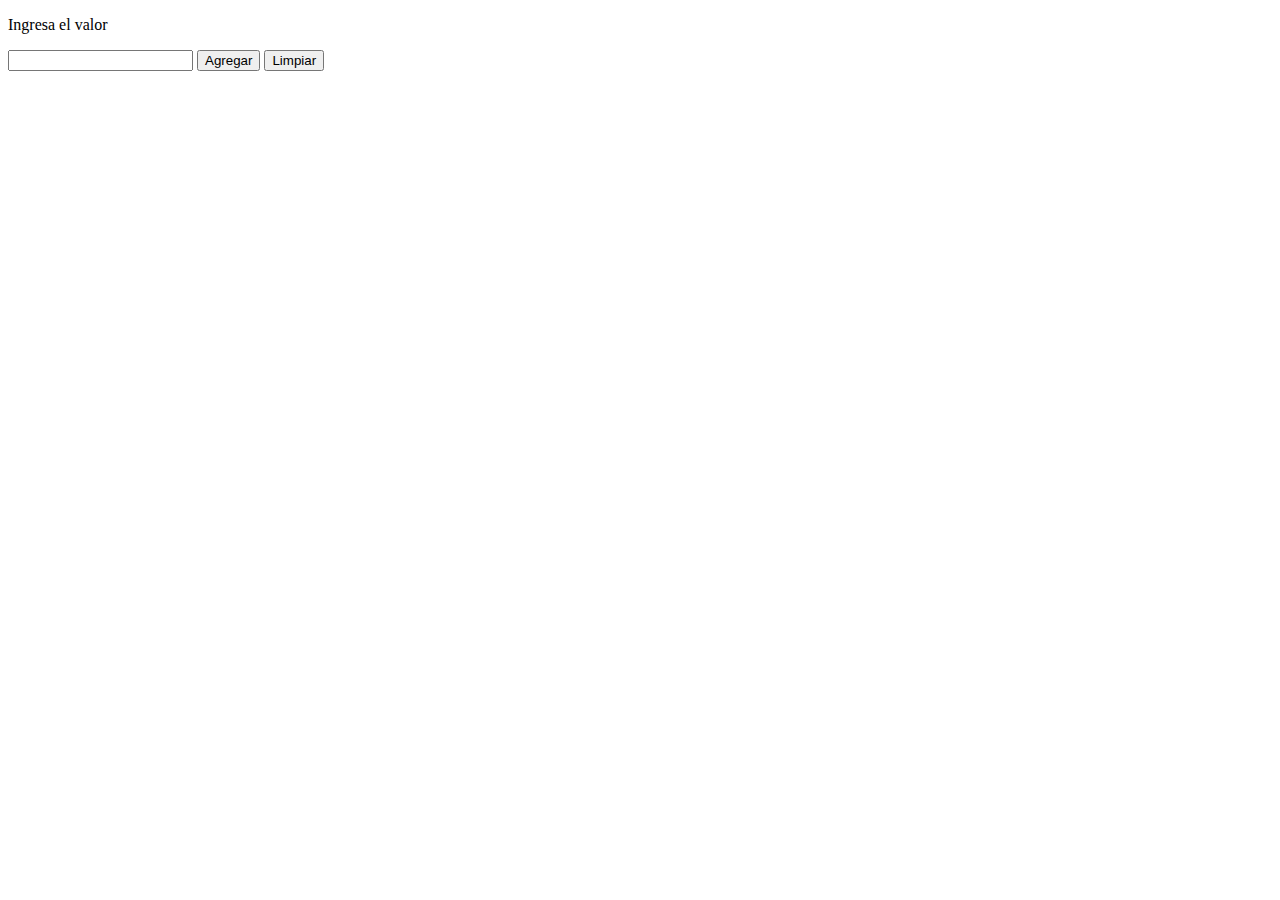
<file: actividad_10/index.html>
<!DOCTYPE html>
<html lang="en">
<head>
    <meta charset="UTF-8">
    <meta http-equiv="X-UA-Compatible" content="IE=edge">
    <meta name="viewport" content="width=device-width, initial-scale=1.0">
    <title>Document</title>
</head>
<body>

    <p>Ingresa el valor</p>
    <input id="valor" type="text">
    <button onclick="agregarValor()">Agregar</button>
    <button onclick="limpiarValores()">Limpiar</button>

    <ul id="lista">
       
    </ul>
    
    <script src="script.js"></script>
</body>
</html>
</file>
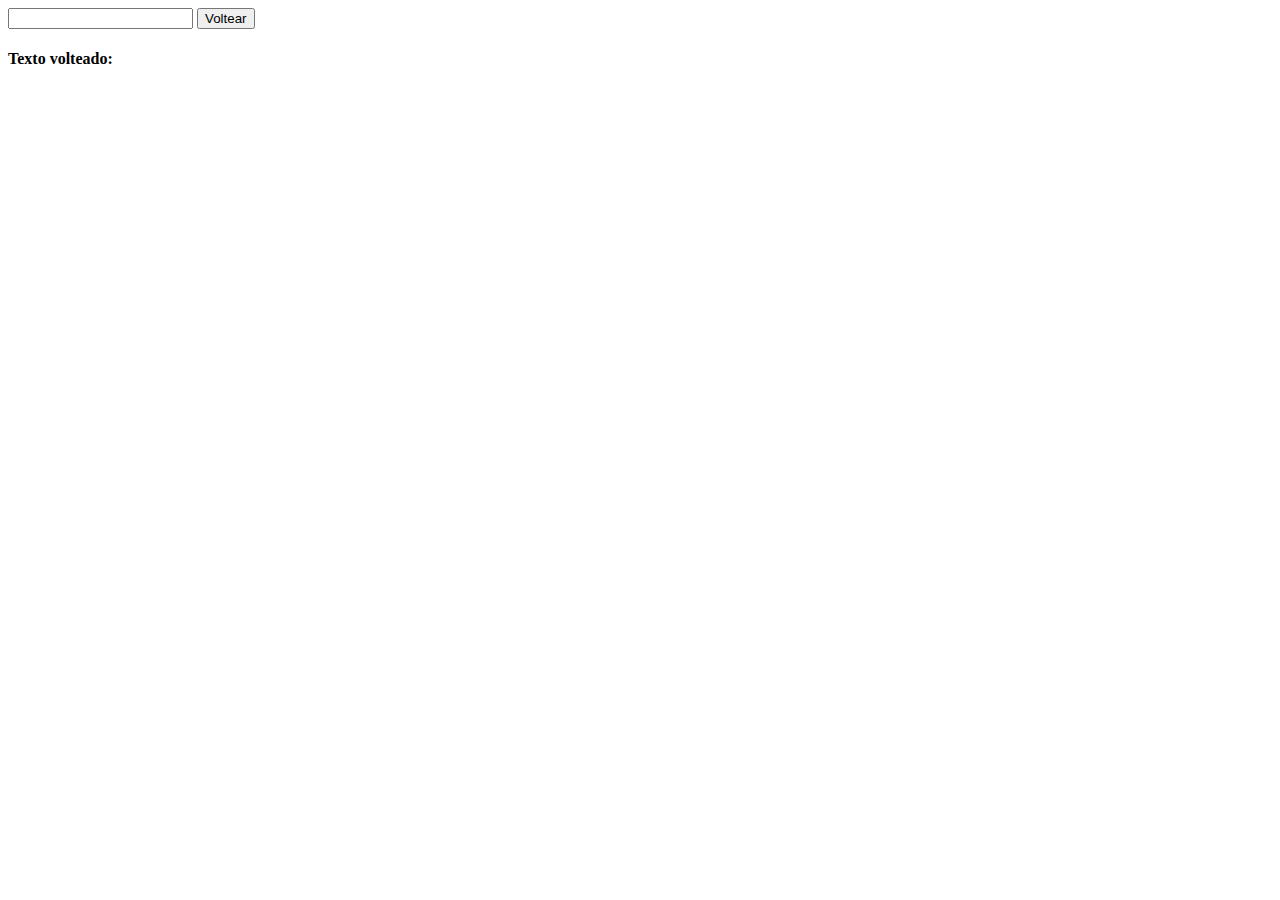
<file: actividad_9/index.html>
<!DOCTYPE html>
<html lang="en">
<head>
    <meta charset="UTF-8">
    <meta http-equiv="X-UA-Compatible" content="IE=edge">
    <meta name="viewport" content="width=device-width, initial-scale=1.0">
    <title>Document</title>
</head>
<body>
    
    <input id="texto" type="text">
    <button onClick="voltear();">Voltear</button>

    <h4>Texto volteado:</h4>
    <p id="mostrar"></p>
    
    <script src="script.js"></script>
</body>
</html>
</file>
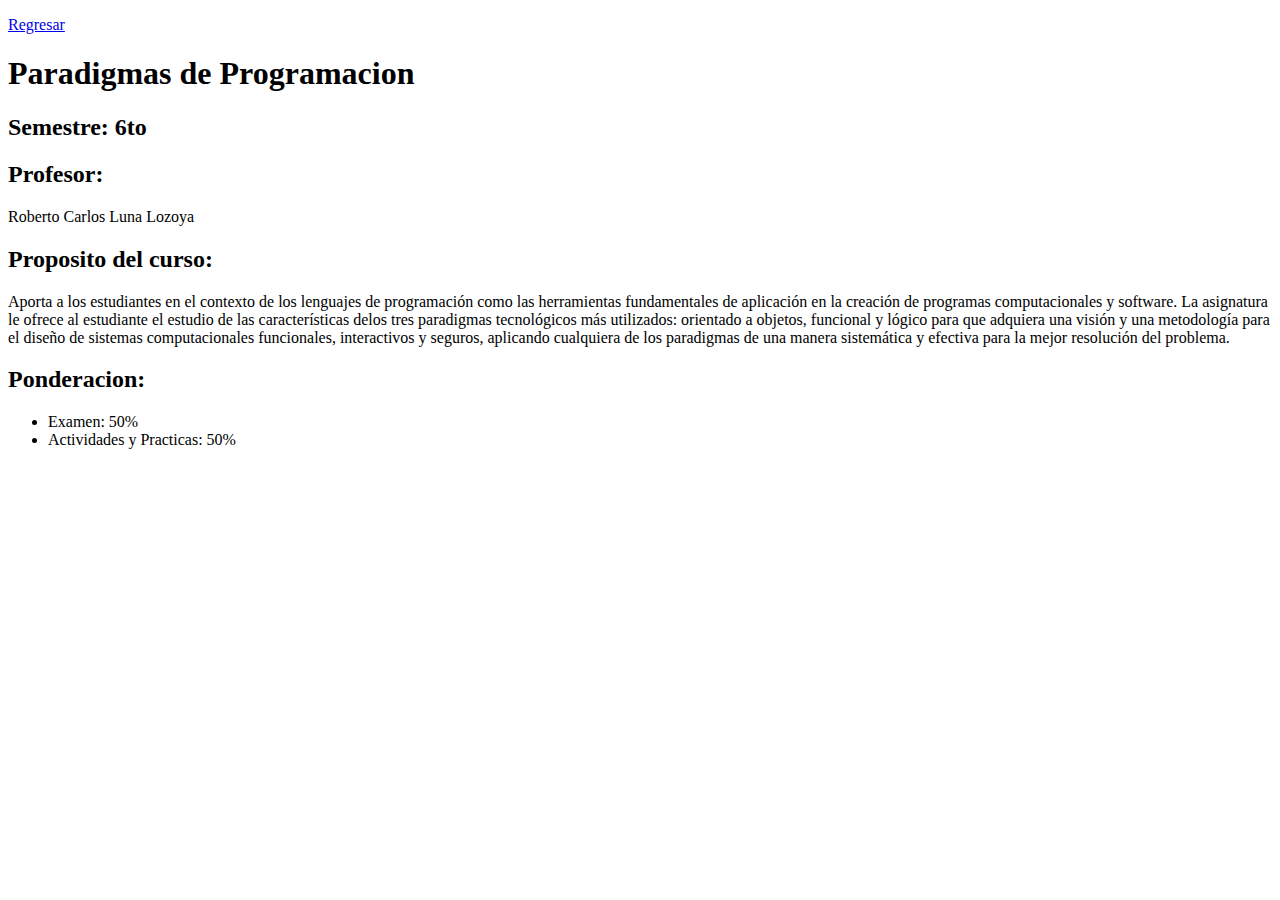
<file: actividad_1/detalle.html>
<!DOCTYPE html>
<html lang="en">
<head>
    <meta charset="UTF-8">
    <meta http-equiv="X-UA-Compatible" content="IE=edge">
    <meta name="viewport" content="width=device-width, initial-scale=1.0">
    <title>Paradigmas de Programacion</title>
    <style>
        table, th, td {
        border: 1px solid black;
        }
    </style>
</head>
<body>
    <p><a href="horario.html">Regresar</a></p>
    <h1>Paradigmas de Programacion</h1>

    <h2>Semestre: 6to</h2>

    <h2>Profesor:</h2>
    <p>Roberto Carlos Luna Lozoya</p>

    <h2>Proposito del curso:</h2>
    <p>Aporta a los estudiantes en el contexto de los lenguajes de programación como las herramientas
        fundamentales de aplicación en la creación de programas computacionales y software. La asignatura le 
        ofrece al estudiante el estudio de las características delos tres paradigmas tecnológicos más utilizados: 
        orientado a objetos, funcional y lógico para que adquiera una visión y una metodología para el diseño de 
        sistemas computacionales funcionales, interactivos y seguros, aplicando cualquiera de los paradigmas de 
        una manera sistemática y efectiva para la mejor resolución del problema.</p>

    <h2>Ponderacion:</h2>
    <ul>
        <li>Examen: 50%</li>
        <li>Actividades y Practicas: 50%</li>
    </ul>

</body>
</html>
</file>
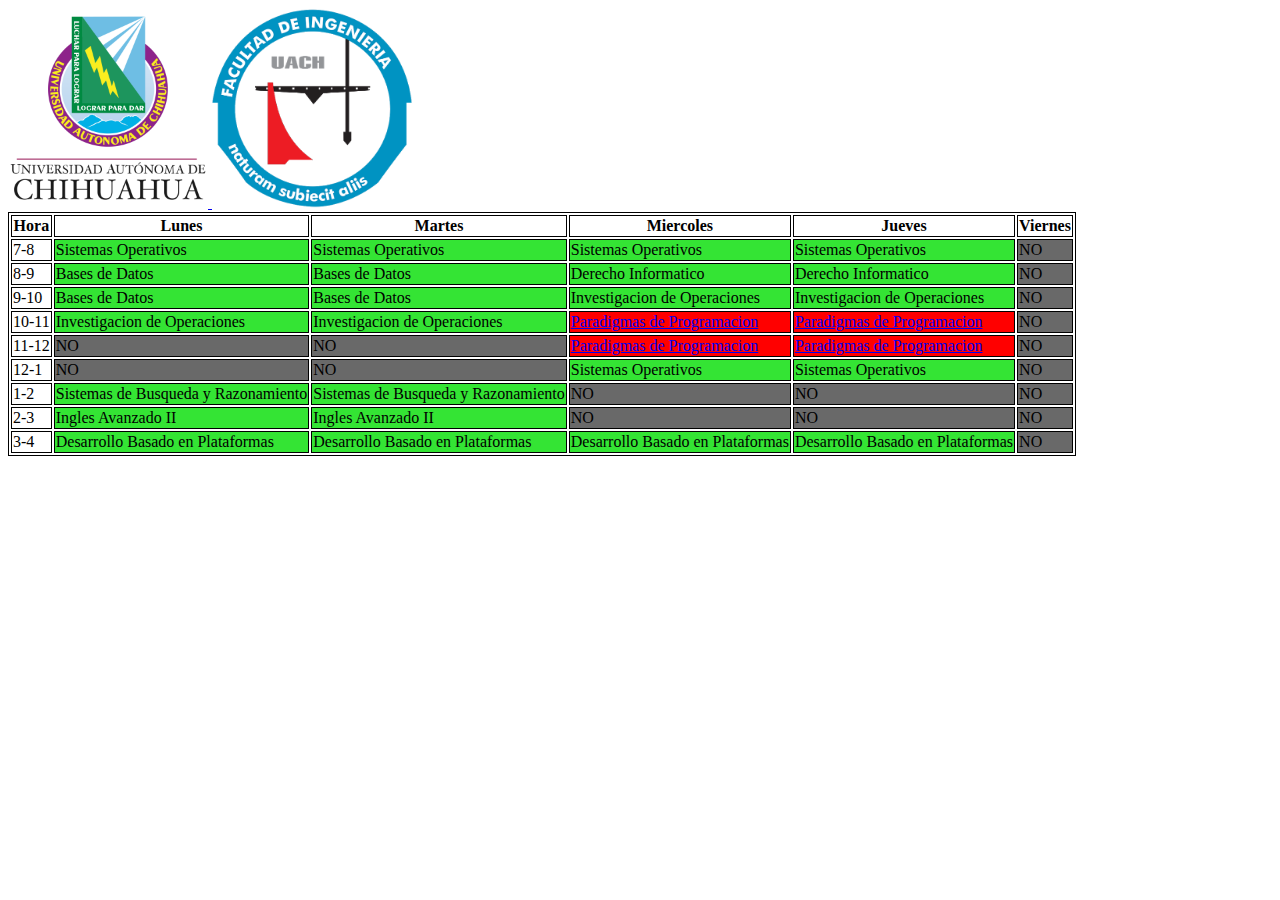
<file: actividad_1/horario.html>
<!DOCTYPE html>
<html lang="en">
<head>
    <meta charset="UTF-8">
    <meta http-equiv="X-UA-Compatible" content="IE=edge">
    <meta name="viewport" content="width=device-width, initial-scale=1.0">
    <title>Document</title>
    <style>
        table, th, td {
        border: 1px solid black;
        }
    </style>
</head>
<body>

    <a href="https://uach.mx/">
        <img src="images/UachLogo.png" alt="uach" style="width: 200px;">
    </a>

    <a href="http://fing.uach.mx/">
        <img src="images/IngenieriaLogo.png" alt="ing" style="width: 200px;">
    </a>

    <table>
        <thead>
            <tr>
                <th>Hora</th>
                <th>Lunes</th>
                <th>Martes</th>
                <th>Miercoles</th>
                <th>Jueves</th>
                <th>Viernes</th>
            </tr>
        </thead>
        <tbody>
            <tr>
                <td>7-8</td>
                <td style="background-color:rgb(52,228,52)">Sistemas Operativos</td>
                <td style="background-color:rgb(52,228,52)">Sistemas Operativos</td>
                <td style="background-color:rgb(52,228,52)">Sistemas Operativos</td>
                <td style="background-color:rgb(52,228,52)">Sistemas Operativos</td>
                <td style="background-color:dimgray">NO</td>
            </tr>
            <tr>
                <td>8-9</td>
                <td style="background-color:rgb(52,228,52)">Bases de Datos</td>
                <td style="background-color:rgb(52,228,52)">Bases de Datos</td>
                <td style="background-color:rgb(52,228,52)">Derecho Informatico</td>
                <td style="background-color:rgb(52,228,52)">Derecho Informatico</td>
                <td style="background-color:dimgray">NO</td>
            </tr>
            <tr>
                <td>9-10</td>
                <td style="background-color:rgb(52,228,52)">Bases de Datos</td>
                <td style="background-color:rgb(52,228,52)">Bases de Datos</td>
                <td style="background-color:rgb(52,228,52)">Investigacion de Operaciones</td>
                <td style="background-color:rgb(52,228,52)">Investigacion de Operaciones</td>
                <td style="background-color:dimgray">NO</td>
            </tr>
            <tr>
                <td>10-11</td>
                <td style="background-color:rgb(52,228,52)">Investigacion de Operaciones</td>
                <td style="background-color:rgb(52,228,52)">Investigacion de Operaciones</td>
                <td style="background-color:red"><a href=detalle.html>Paradigmas de Programacion</a></td>
                <td style="background-color:red"><a href=detalle.html>Paradigmas de Programacion</a></td>
                <td style="background-color:dimgray">NO</td>
            </tr>
            <tr>
                <td>11-12</td>
                <td style="background-color:dimgray">NO</td>
                <td style="background-color:dimgray">NO</td>
                <td style="background-color:red"><a href=detalle.html>Paradigmas de Programacion</a></td>
                <td style="background-color:red"><a href=detalle.html>Paradigmas de Programacion</a></td>
                <td style="background-color:dimgray">NO</td>
            </tr>
            <tr>
                <td>12-1</td>
                <td style="background-color:dimgray">NO</td>
                <td style="background-color:dimgray">NO</td>
                <td style="background-color:rgb(52,228,52)">Sistemas Operativos</td>
                <td style="background-color:rgb(52,228,52)">Sistemas Operativos</td>
                <td style="background-color:dimgray">NO</td>
            </tr>
            <tr>
                <td>1-2</td>
                <td style="background-color:rgb(52,228,52)">Sistemas de Busqueda y Razonamiento</td>
                <td style="background-color:rgb(52,228,52)">Sistemas de Busqueda y Razonamiento</td>
                <td style="background-color:dimgray">NO</td>
                <td style="background-color:dimgray">NO</td>
                <td style="background-color:dimgray">NO</td>
            </tr>
            <tr>
                <td>2-3</td>
                <td style="background-color:rgb(52,228,52)">Ingles Avanzado II</td>
                <td style="background-color:rgb(52,228,52)">Ingles Avanzado II</td>
                <td style="background-color:dimgray">NO</td>
                <td style="background-color:dimgray">NO</td>
                <td style="background-color:dimgray">NO</td>
            </tr>
            <tr>
                <td>3-4</td>
                <td style="background-color:rgb(52,228,52)">Desarrollo Basado en Plataformas</td>
                <td style="background-color:rgb(52,228,52)">Desarrollo Basado en Plataformas</td>
                <td style="background-color:rgb(52,228,52)">Desarrollo Basado en Plataformas</td>
                <td style="background-color:rgb(52,228,52)">Desarrollo Basado en Plataformas</td>
                <td style="background-color:dimgray">NO</td>
            </tr>
        </tbody>




    </table>
    
</body>
</html>
</file>
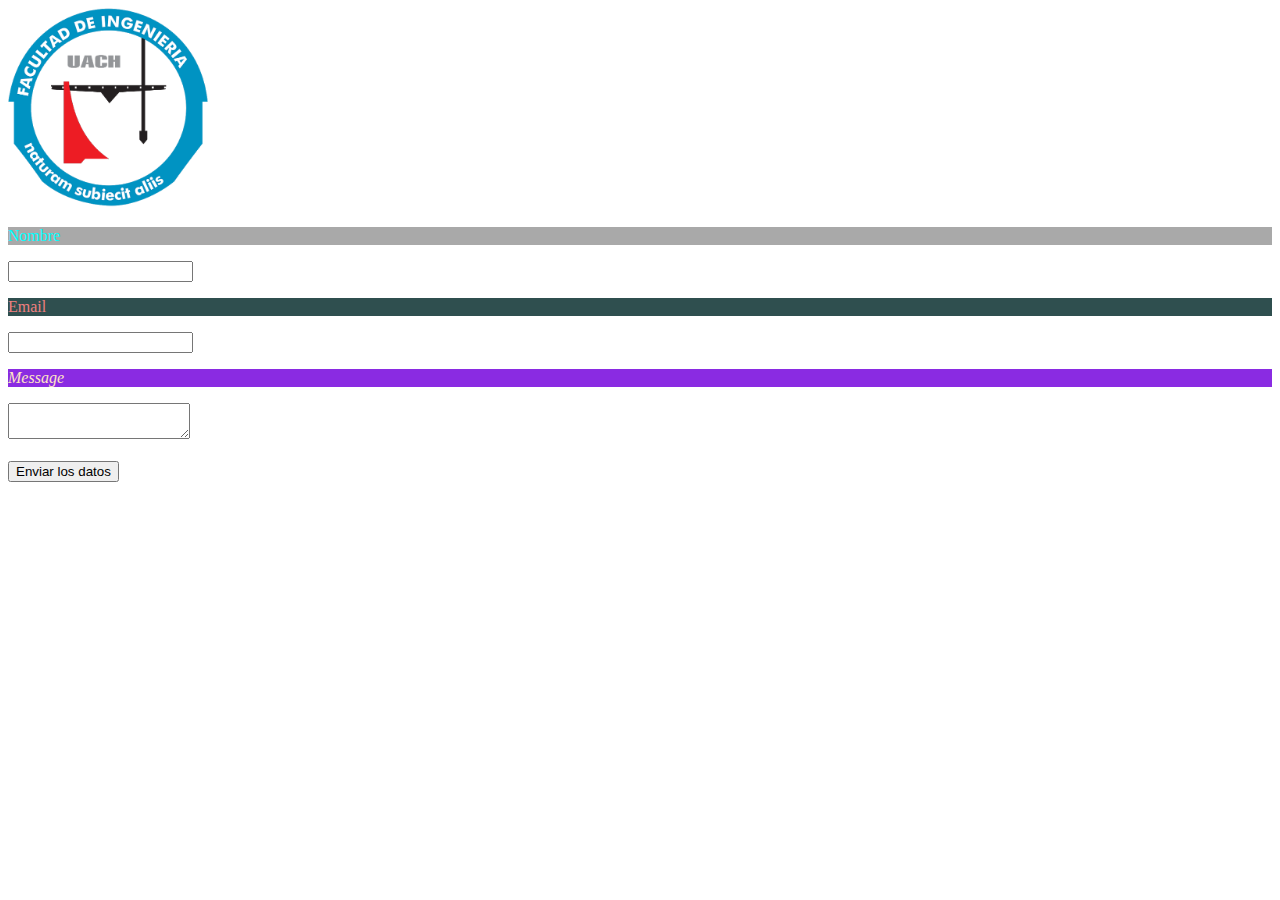
<file: actividad_2/actividad_2.html>
<!DOCTYPE html>
<html lang="en">
<head>
    <meta charset="UTF-8">
    <meta http-equiv="X-UA-Compatible" content="IE=edge">
    <meta name="viewport" content="width=device-width, initial-scale=1.0">
    <link rel="stylesheet" href="styles.css">
    <title>Document</title>
</head>
<body>
    <form action="http://3.88.130.135/paradigmas/actividad_dos.php" method="post">

        <img src="IngenieriaLogo.png" alt="" style="width: 200px;">


        <p id="nombre">Nombre</p>
        <input type="text" name="name" required>

        <p id="email">Email</p>
        <input type="email" name="email" required>

        <p id="mes">Message</p>
        <textarea name="message" required></textarea>

        <br><br>

        <input type="submit" value="Enviar los datos">

    </form>
</body>
</html>
</file>
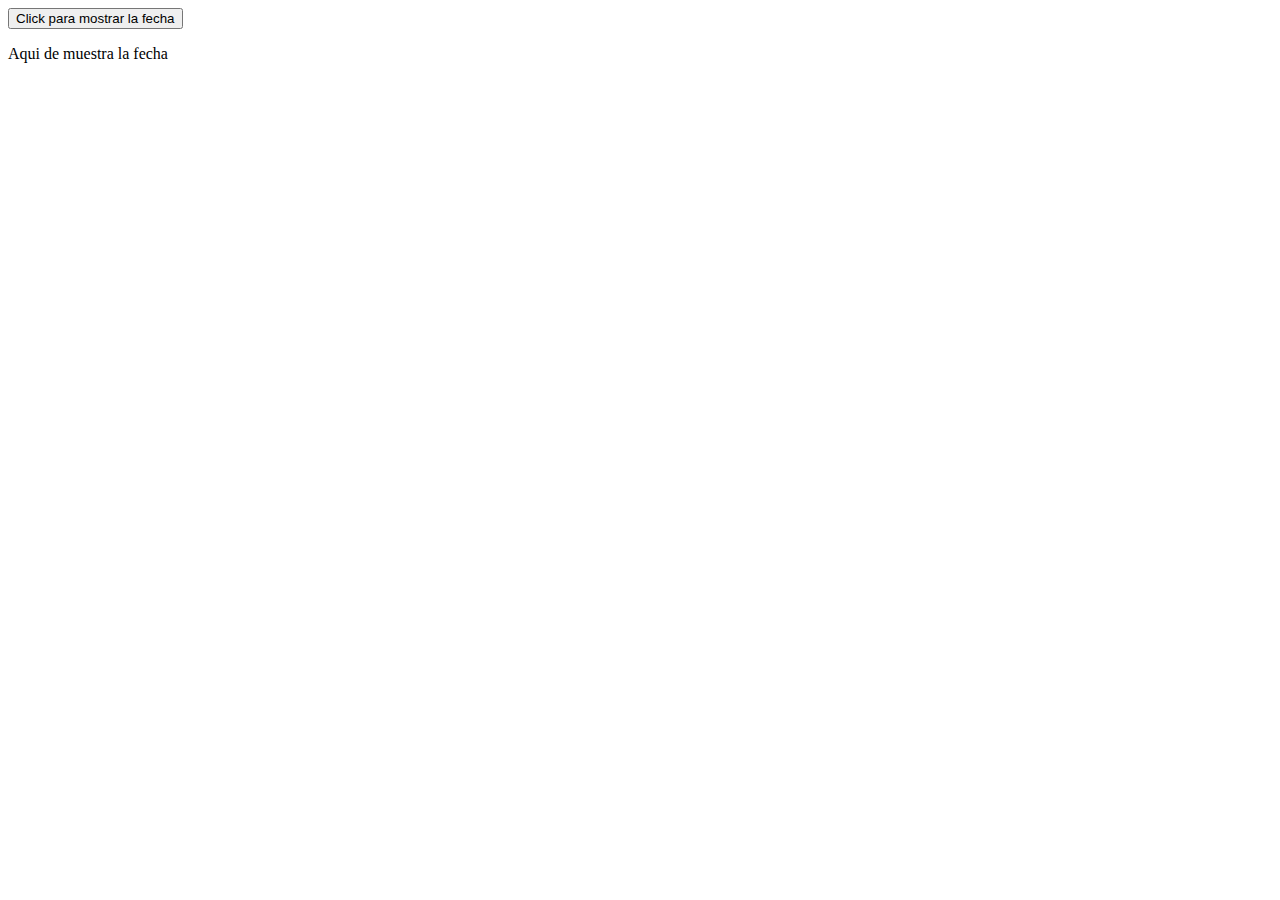
<file: actividad_5/actividad_5.html>
<!DOCTYPE html>
<html lang="en">
<head>
    <meta charset="UTF-8">
    <meta http-equiv="X-UA-Compatible" content="IE=edge">
    <meta name="viewport" content="width=device-width, initial-scale=1.0">
    <title>Document</title>
</head>
<body>
    <button onclick="mostrarFecha()">Click para mostrar la fecha</button>
    <p id="fecha">Aqui de muestra la fecha</p>

    <script>
        const mostrarFecha=()=> {
            document.getElementById('fecha').innerHTML = Date();
        }
    </script>

</body>
</html>
</file>
<file: actividad_2/styles.css>
#nombre {
    background-color: darkgrey;
    font-family: Verdana;
    color: aqua;
}

#email {
    background-color: darkslategray;
    font-family: bold;
    color: lightcoral;
}

#mes {
    background-color: blueviolet;
    font-style: italic;
    color: bisque;
}
</file>
